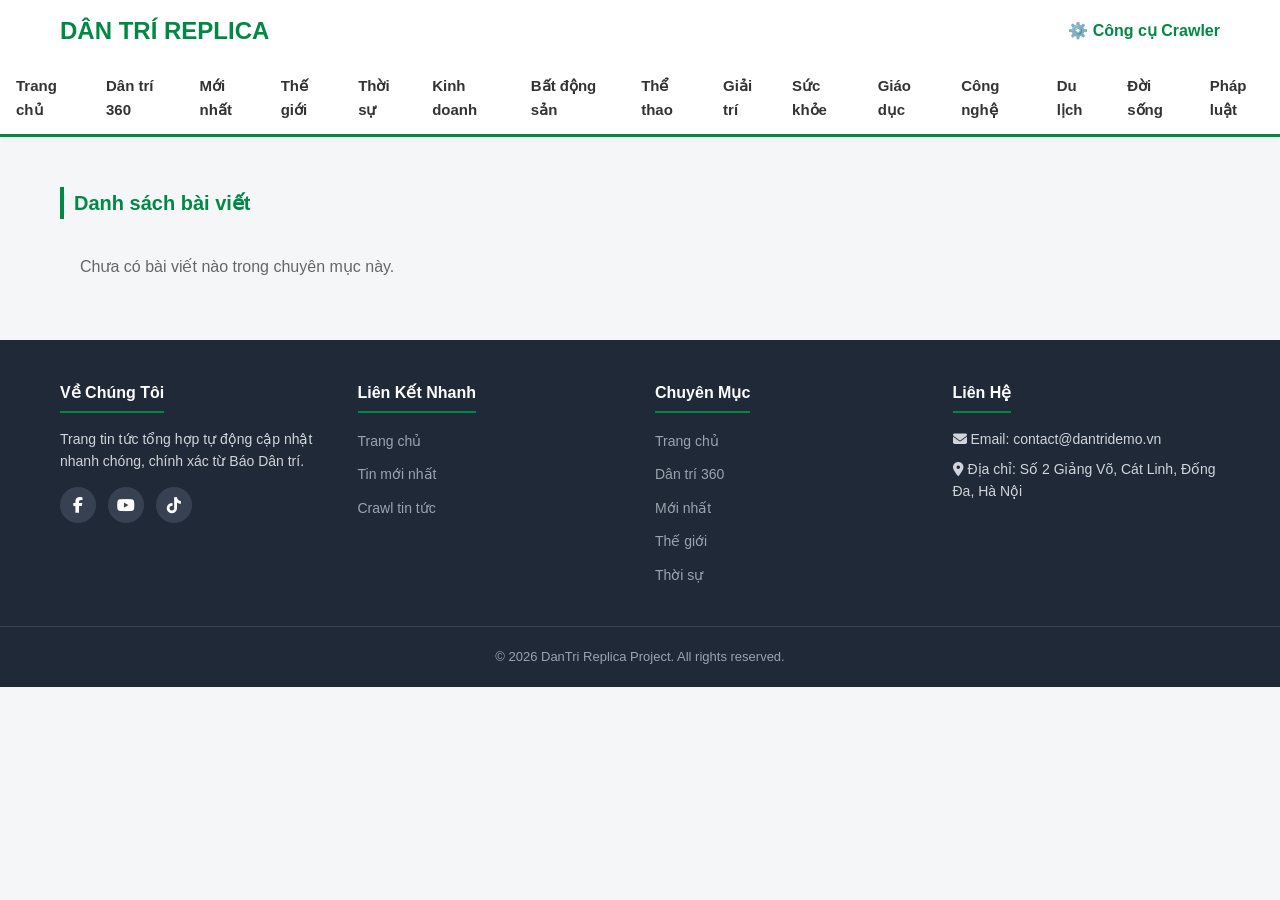
<file: index.html>
<!DOCTYPE html>
<html lang="vi">
<head>
  <meta charset="UTF-8">
  <meta name="viewport" content="width=device-width, initial-scale=1.0">
  <title>Trang tin tức Dân Trí Demo</title>
  <link rel="stylesheet" href="css/style.css">
  <!-- FontAwesome Icons cho Mạng xã hội -->
  <link rel="stylesheet" href="https://cdnjs.cloudflare.com/ajax/libs/font-awesome/6.4.0/css/all.min.css">
</head>
<body>

  <header>
    <div class="header-container">
      <a href="index.html" class="logo">DÂN TRÍ REPLICA</a>
      <a href="crawler.html" style="color: var(--primary-color); font-weight: bold; text-decoration: none;">⚙️ Công cụ Crawler</a>
    </div>
    <nav>
      <ul class="navbar" id="navbar"></ul>
    </nav>
  </header>

  <main class="container">
    <div id="news-view">
      <div class="top-section" id="top-section"></div>
      <h2 class="section-title">Danh sách bài viết</h2>
      <div class="post-list" id="remaining-posts"></div>
    </div>
    <div id="detail-view" style="display: none;"></div>
  </main>

  <footer>
    <div class="footer-container">
      <div class="footer-col">
        <h3>Về Chúng Tôi</h3>
        <p>Trang tin tức tổng hợp tự động cập nhật nhanh chóng, chính xác từ Báo Dân trí.</p>
        <div class="social-links">
          <a href="https://facebook.com" target="_blank" title="Facebook"><i class="fab fa-facebook-f"></i></a>
          <a href="https://youtube.com" target="_blank" title="YouTube"><i class="fab fa-youtube"></i></a>
          <a href="https://tiktok.com" target="_blank" title="TikTok"><i class="fab fa-tiktok"></i></a>
        </div>
      </div>
      <div class="footer-col">
        <h3>Liên Kết Nhanh</h3>
        <ul>
          <li><a href="index.html">Trang chủ</a></li>
          <li><a href="#" onclick="filterCategory('Mới nhất')">Tin mới nhất</a></li>
          <li><a href="crawler.html">Crawl tin tức</a></li>
        </ul>
      </div>
      <div class="footer-col">
        <h3>Chuyên Mục</h3>
        <ul id="footer-categories"></ul>
      </div>
      <div class="footer-col">
        <h3>Liên Hệ</h3>
        <p><i class="fas fa-envelope"></i> Email: contact@dantridemo.vn</p>
        <p><i class="fas fa-map-marker-alt"></i> Địa chỉ: Số 2 Giảng Võ, Cát Linh, Đống Đa, Hà Nội</p>
      </div>
    </div>
    <div class="footer-bottom">&copy; 2026 DanTri Replica Project. All rights reserved.</div>
  </footer>

  <script src="js/app.js"></script>
</body>
</html>
</file>
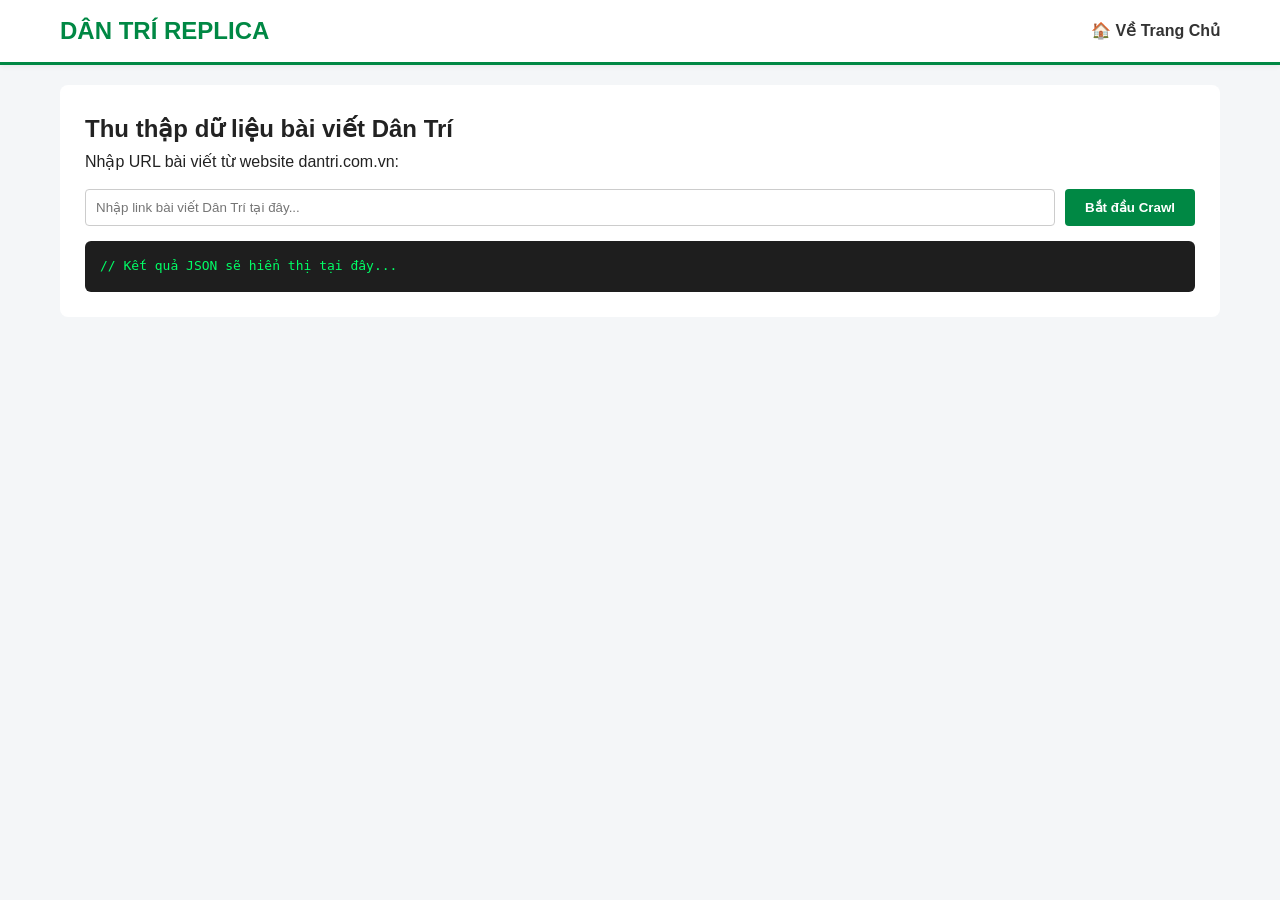
<file: crawler.html>
<!DOCTYPE html>
<html lang="vi">
<head>
  <meta charset="UTF-8">
  <meta name="viewport" content="width=device-width, initial-scale=1.0">
  <title>Công cụ Crawler Dân Trí</title>
  <link rel="stylesheet" href="css/style.css">
  <style>
    .crawler-box { background: #fff; padding: 25px; border-radius: 8px; }
    .input-group { display: flex; gap: 10px; margin-top: 15px; }
    .input-group input { flex: 1; padding: 10px; border: 1px solid #ccc; border-radius: 4px; }
    .btn { background: var(--primary-color); color: #fff; border: none; padding: 10px 20px; cursor: pointer; border-radius: 4px; font-weight: bold; }
    pre { background: #1e1e1e; color: #00ff66; padding: 15px; border-radius: 6px; overflow-x: auto; margin-top: 15px; max-height: 400px; }
  </style>
</head>
<body>

  <header>
    <div class="header-container">
      <a href="index.html" class="logo">DÂN TRÍ REPLICA</a>
      <a href="index.html" style="color: #333; text-decoration: none; font-weight: bold;">🏠 Về Trang Chủ</a>
    </div>
  </header>

  <main class="container">
    <div class="crawler-box">
      <h2>Thu thập dữ liệu bài viết Dân Trí</h2>
      <p>Nhập URL bài viết từ website dantri.com.vn:</p>
      <div class="input-group">
        <input type="text" id="crawl-url" placeholder="Nhập link bài viết Dân Trí tại đây...">
        <button class="btn" onclick="handleCrawl()">Bắt đầu Crawl</button>
      </div>

      <div id="status" style="margin-top: 15px; font-weight: bold;"></div>
      <pre id="json-result">// Kết quả JSON sẽ hiển thị tại đây...</pre>
      <button class="btn" id="save-btn" style="display: none; margin-top: 15px;" onclick="saveToLocalStorage()">Lưu vào LocalStorage</button>
    </div>
  </main>

  <script src="js/crawler.js"></script>
  <script>
    let currentCrawledData = null;

    async function handleCrawl() {
      const url = document.getElementById('crawl-url').value.trim();
      const status = document.getElementById('status');
      const resultBox = document.getElementById('json-result');
      const saveBtn = document.getElementById('save-btn');

      if (!url) { alert('Vui lòng nhập URL!'); return; }

      status.innerText = '⏳ Đang cào dữ liệu...';
      try {
        currentCrawledData = await crawlDantriArticle(url);
        resultBox.innerText = JSON.stringify(currentCrawledData, null, 2);
        status.innerText = '✅ Cào dữ liệu thành công!';
        saveBtn.style.display = 'inline-block';
      } catch (err) {
        status.innerText = '❌ Lỗi cào dữ liệu.';
      }
    }

    function saveToLocalStorage() {
      if (!currentCrawledData) return;
      let articles = JSON.parse(localStorage.getItem('articles')) || [];
      const index = articles.findIndex(a => a.id === currentCrawledData.id);
      if (index !== -1) articles[index] = currentCrawledData;
      else articles.unshift(currentCrawledData);

      localStorage.setItem('articles', JSON.stringify(articles));
      alert('Đã lưu bài viết vào LocalStorage!');
    }
  </script>
</body>
</html>
</file>
<file: css/style.css>
:root { 
  --primary-color: #008844; 
  --text-color: #222; 
  --bg-color: #f4f6f8; 
  --card-bg: #fff; 
}

* { box-sizing: border-box; margin: 0; padding: 0; }
body { font-family: 'Segoe UI', Tahoma, Geneva, Verdana, sans-serif; background-color: var(--bg-color); color: var(--text-color); line-height: 1.6; }

/* Header & Navbar */
header { background: #fff; border-bottom: 3px solid var(--primary-color); position: sticky; top: 0; z-index: 1000; box-shadow: 0 2px 5px rgba(0,0,0,0.05); }
.header-container { max-width: 1200px; margin: 0 auto; display: flex; align-items: center; justify-content: space-between; padding: 12px 20px; }
.logo { font-size: 24px; font-weight: bold; color: var(--primary-color); text-decoration: none; }

.navbar { display: flex; list-style: none; background: #fff; }
.navbar li { position: relative; }
.navbar a { display: block; padding: 12px 16px; color: #333; text-decoration: none; font-weight: 600; font-size: 15px; }
.navbar a:hover { color: var(--primary-color); background: #f0f7f3; }

.navbar li .dropdown { display: none; position: absolute; top: 100%; left: 0; background: #fff; min-width: 200px; box-shadow: 0 4px 8px rgba(0,0,0,0.1); list-style: none; z-index: 10; border-radius: 0 0 4px 4px; }
.navbar li:hover .dropdown { display: block; }

/* Container & Layout */
.container { max-width: 1200px; margin: 20px auto; padding: 0 20px; }
.top-section { display: grid; grid-template-columns: 2fr 1fr; gap: 20px; margin-bottom: 30px; }

.featured-post { background: var(--card-bg); border-radius: 8px; overflow: hidden; cursor: pointer; box-shadow: 0 2px 6px rgba(0,0,0,0.05); }
.featured-post img { width: 100%; height: 280px; object-fit: cover; }
.featured-post .info { padding: 15px; }
.featured-post h2 { font-size: 20px; margin-bottom: 8px; }

.side-posts { display: flex; flex-direction: column; gap: 15px; }
.side-post-card { background: var(--card-bg); padding: 12px; border-radius: 8px; display: flex; gap: 12px; cursor: pointer; box-shadow: 0 2px 6px rgba(0,0,0,0.05); }
.side-post-card img { width: 100px; height: 75px; object-fit: cover; border-radius: 4px; }
.side-post-card h3 { font-size: 14px; line-height: 1.4; }

.section-title { font-size: 20px; font-weight: bold; margin-bottom: 15px; border-left: 4px solid var(--primary-color); padding-left: 10px; color: var(--primary-color); }
.post-list { display: flex; flex-direction: column; gap: 15px; }
.post-item { display: flex; gap: 15px; background: var(--card-bg); padding: 15px; border-radius: 8px; cursor: pointer; box-shadow: 0 2px 6px rgba(0,0,0,0.04); }
.post-item img { width: 180px; height: 120px; object-fit: cover; border-radius: 6px; }
.post-item-content { flex: 1; }
.post-meta { font-size: 12px; color: #777; margin-top: 6px; }

/* Trang Chi Tiết */
.article-detail { background: #fff; padding: 25px; border-radius: 8px; box-shadow: 0 2px 8px rgba(0,0,0,0.05); }
.article-detail h1 { font-size: 28px; margin-bottom: 12px; line-height: 1.3; }
.article-detail .meta-info { font-size: 13px; color: #666; margin-bottom: 20px; border-bottom: 1px solid #eee; padding-bottom: 10px; }
.article-detail .sapo { font-weight: bold; font-size: 16px; margin-bottom: 15px; color: #444; }
.article-detail img { max-width: 100%; border-radius: 6px; margin: 15px 0; }
.article-detail .content { font-size: 16px; white-space: pre-line; line-height: 1.8; }

/* Footer & Social Icons */
footer { background: #1f2937; color: #d1d5db; padding: 40px 0 20px 0; margin-top: 40px; }
.footer-container { max-width: 1200px; margin: 0 auto; padding: 0 20px; display: grid; grid-template-columns: repeat(auto-fit, minmax(220px, 1fr)); gap: 30px; }
.footer-col h3 { color: #fff; font-size: 16px; margin-bottom: 15px; border-bottom: 2px solid var(--primary-color); display: inline-block; padding-bottom: 5px; }
.footer-col ul { list-style: none; }
.footer-col ul li { margin-bottom: 8px; }
.footer-col a { color: #9ca3af; text-decoration: none; font-size: 14px; }
.footer-col a:hover { color: #fff; }
.footer-col p { font-size: 14px; margin-bottom: 8px; }

.social-links { display: flex; gap: 12px; margin-top: 15px; }
.social-links a { display: inline-flex; align-items: center; justify-content: center; width: 36px; height: 36px; background: #374151; color: #fff; border-radius: 50%; font-size: 16px; transition: 0.3s; }
.social-links a:hover { background: var(--primary-color); transform: translateY(-3px); }

.footer-bottom { text-align: center; margin-top: 30px; padding-top: 20px; border-top: 1px solid #374151; font-size: 13px; color: #9ca3af; }

/* Responsive Layout */
@media (max-width: 768px) {
  .top-section { grid-template-columns: 1fr; }
  .post-item { flex-direction: column; }
  .post-item img { width: 100%; height: 180px; }
  .header-container { flex-direction: column; gap: 10px; }
  .navbar { flex-wrap: wrap; justify-content: center; }
  .footer-container { grid-template-columns: 1fr; }
}
</file>
